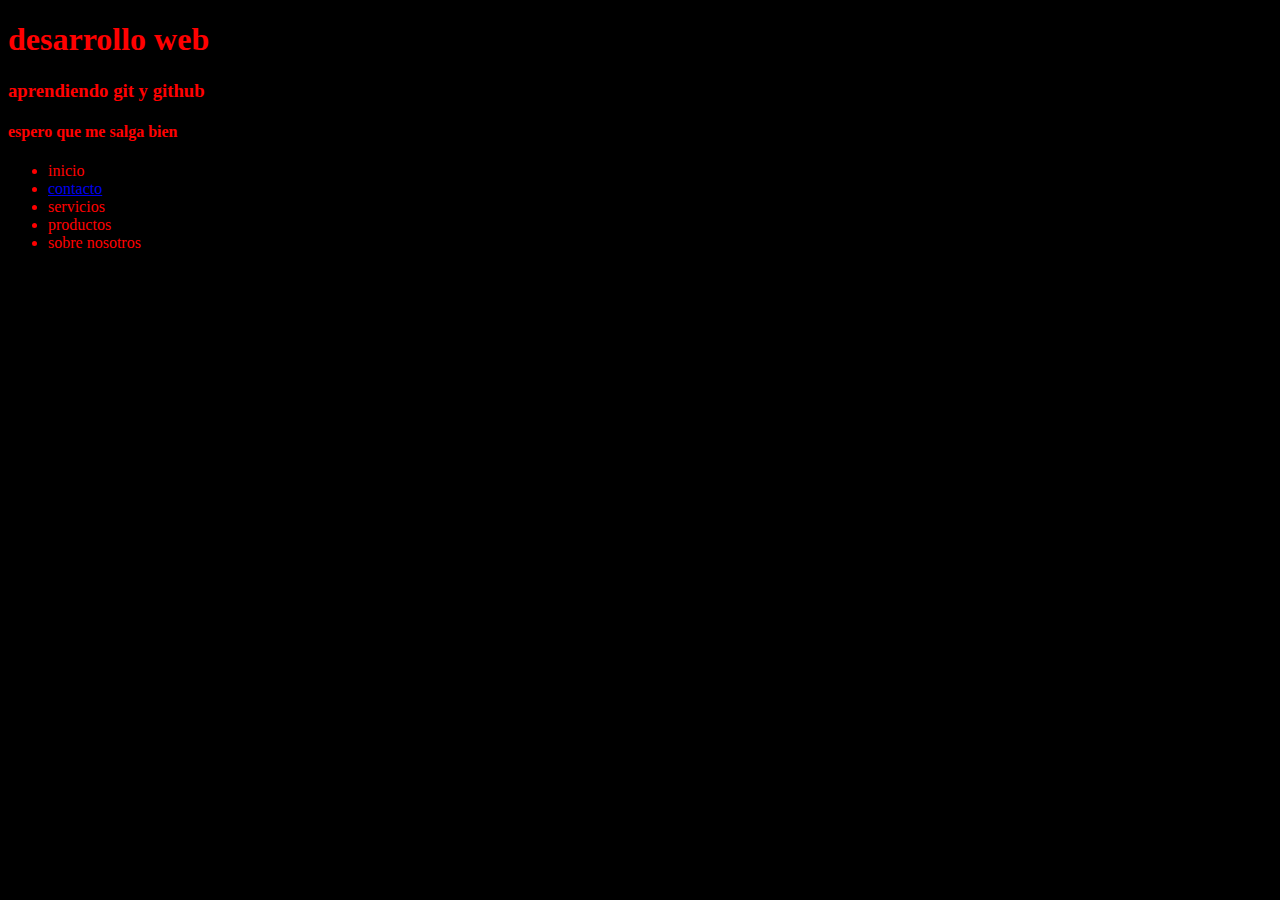
<file: index.html>
<!DOCTYPE html>
<html lang="en">
<head>
    <meta charset="UTF-8">
    <meta http-equiv="X-UA-Compatible" content="IE=edge">
    <meta name="viewport" content="width=device-width, initial-scale=1.0">
    <link rel="stylesheet" href="./styles/styles.css">
    <title>Documento</title>
</head>

<body>
    <header>
        <h1>desarrollo web</h1>
        <h3>aprendiendo git y github</h3>
        <h4>espero que me salga bien</h4>
        <nav>
            <ul>
                <li>inicio</li>
                <li><a href="./pages/contacto.html">contacto</a></li>
                <li>servicios</li>
                <li>productos</li>
                <li>sobre nosotros</li>
            </ul>
        </nav>
    </header>
    
</body>
</html>
</file>
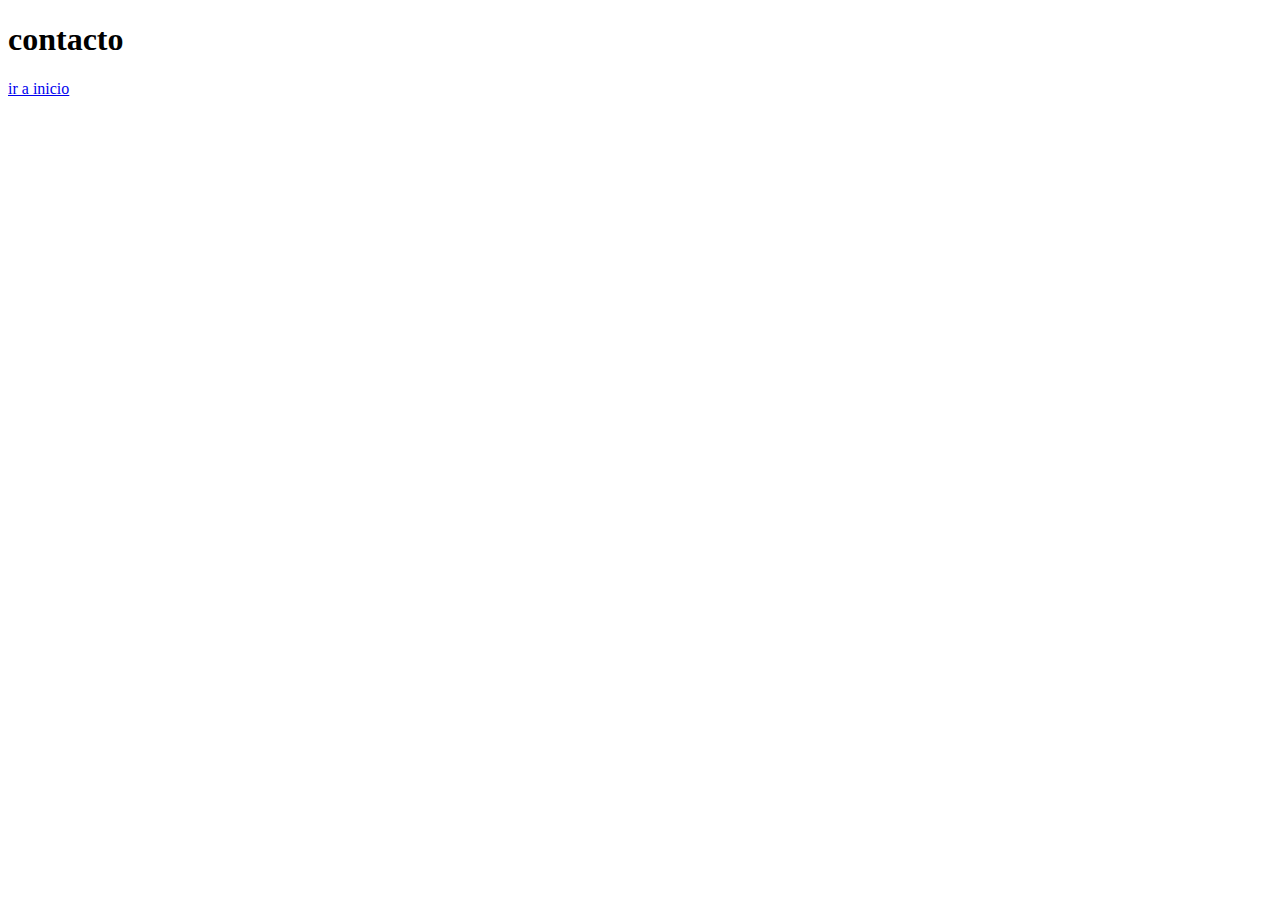
<file: pages/contacto.html>
<!DOCTYPE html>
<html lang="en">
<head>
    <meta charset="UTF-8">
    <meta http-equiv="X-UA-Compatible" content="IE=edge">
    <meta name="viewport" content="width=device-width, initial-scale=1.0">
    <title>contacto</title>
</head>
<body>
    <h1>contacto</h1>
    <a href="../index.html">ir a inicio</a>
    
</body>
</html>
</file>
<file: styles/styles.css>
body {
    background-color: black;
    color: white;
    font-family: cursive;
}
/* version1.2 */
body {
    background-color: black;
    color: red;
}
</file>
